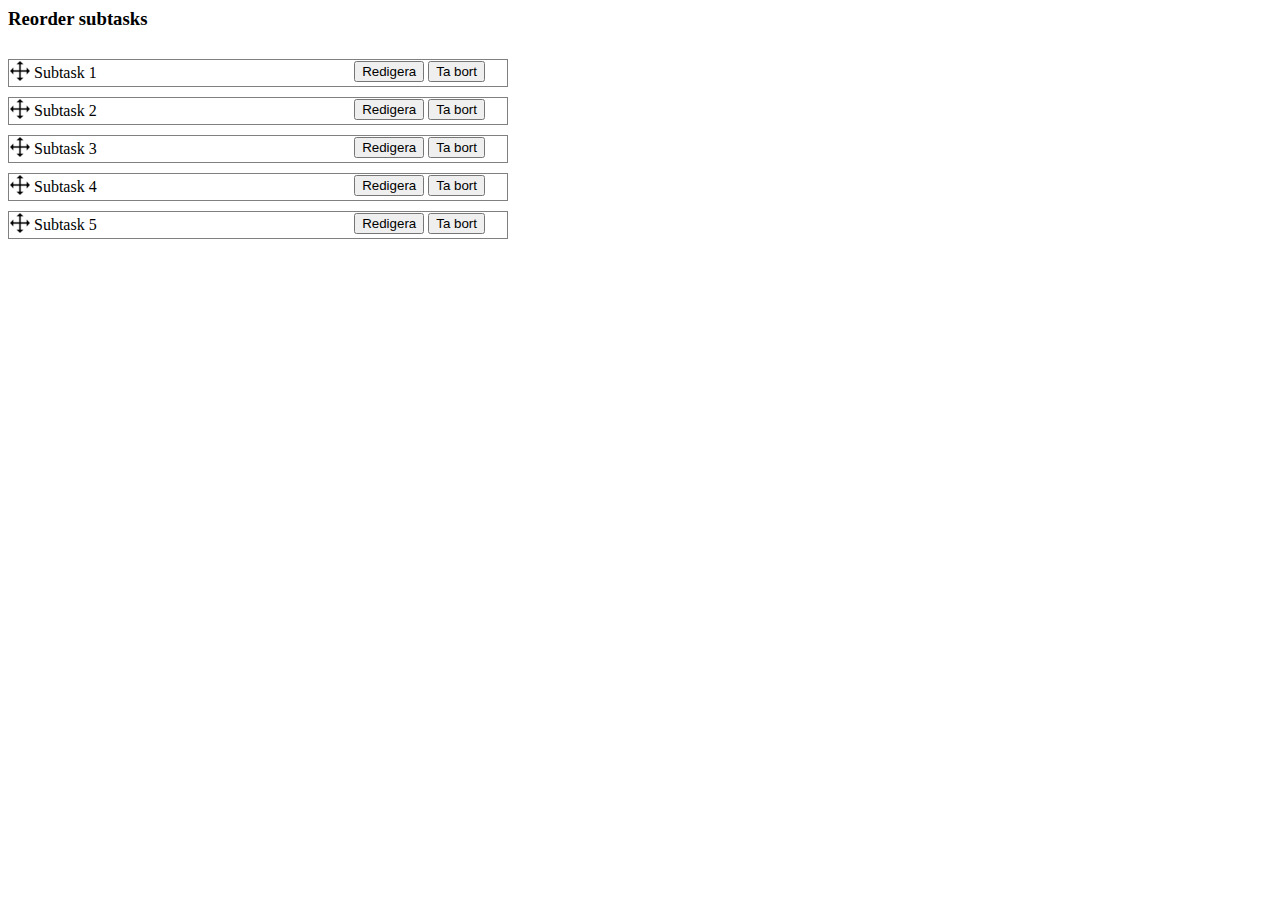
<file: iteration1/drag_list_module/index.htm>
<html>
<head>
<link rel="stylesheet" type="text/css" href="dragable_list.css">
<script src=jquery.js></script>
<script src=DragableList.js></script>
<script>
var dragableList = new DragableList();

function addDragableSubtaskBlock(subtask) {
	console.log("addDragableSubtaskBlock");
	$("#subtask_list_div").append(
		"<div class=block style='display:block'>"+ // <-- Changed none to block
		"    <div style='float:left;width:200px'>"+
	    "        <img class='cross no_select none_dragable' src=cross.png width=20 height=20></img>"+
		"        <span id=vat_display style='position:relative;bottom:3px'>"+subtask.title+"</span>"+
		"    </div>"+
		"    <div style='float:left;width:275px;text-align:right'>"+
		"        <button id=vat_block_edit>Redigera</button>"+
		"        <button id=vat_block_remove>Ta bort</button>"+
		"    </div>"+
	    "</div>\n"
	);
	dragableList.update();
	
	// Attach subtask data to block
	$(".block:last").data(subtask);
	
	// Clicked remove block button
	$(".block:last #vat_block_remove").click(function(event) {
		var $btn = $(event.target);
		$deletingBlock = $btn.parents(".block");
		$deletingBlock.slideUp(deletingBlockSlidedUp);
	});

	// Clicked edit block button
	$(".block:last #vat_block_edit").click(function(event) {
		var $btn = $(event.target);
		$editingBlock = $btn.parents(".block");		
		editBlock();
	});
	
}

$(document).ready(function() {
	addDragableSubtaskBlock({title:"Subtask 1"});
	addDragableSubtaskBlock({title:"Subtask 2"});
	addDragableSubtaskBlock({title:"Subtask 3"});
	addDragableSubtaskBlock({title:"Subtask 4"});
	addDragableSubtaskBlock({title:"Subtask 5"});	
});


</script>
<head>
<body>
<h3>Reorder subtasks</h3>
<div id=subtask_list_div>
</div>
</body>
</html>
</file>
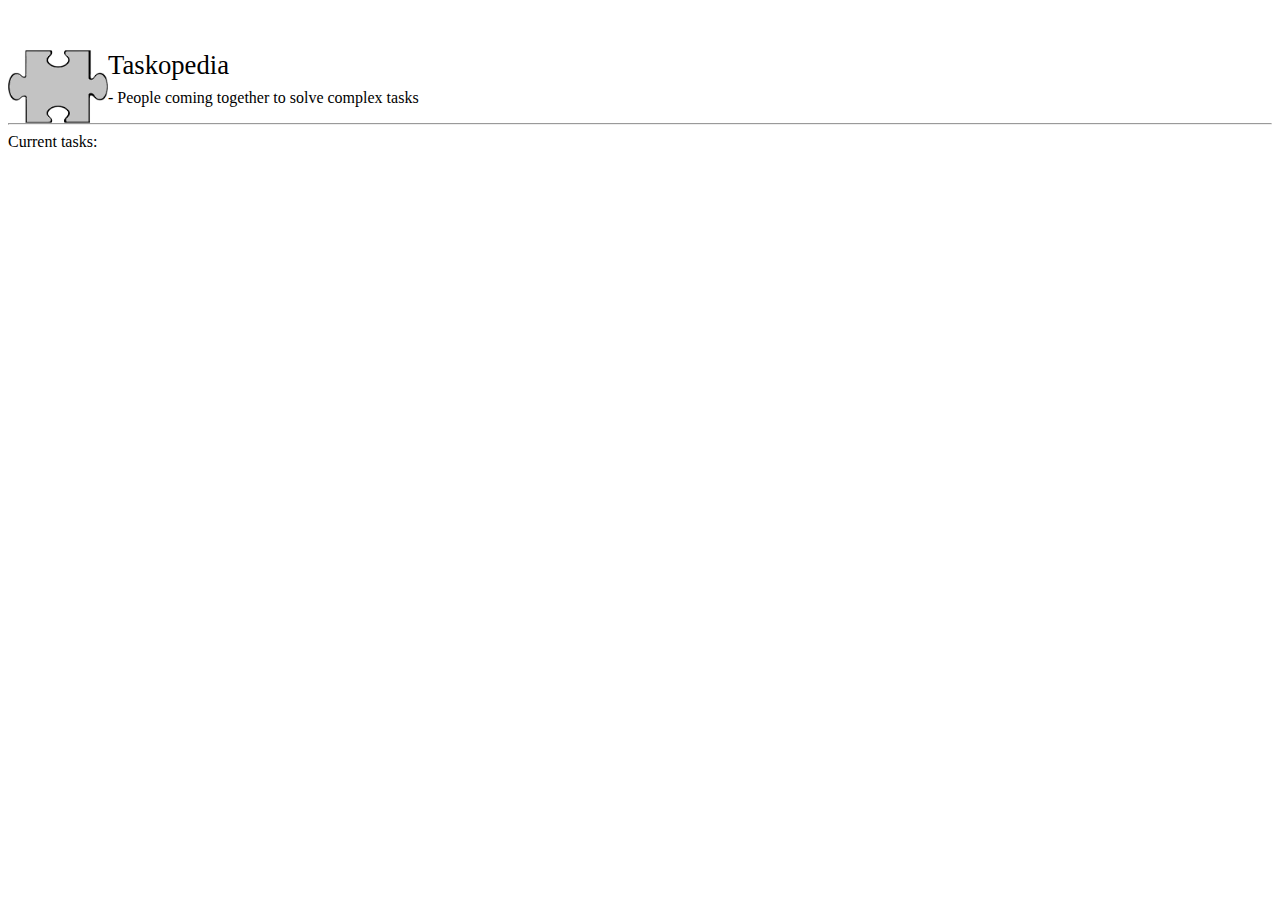
<file: subtasks/task1_main_page/saved1/main_page.htm>
<!DOCTYPE html>
<html>
<head>
<link rel="stylesheet" type="text/css" href="main_page.css">
</head>
<body>
<div id=top_bar>
	<img src="puzzle_piece7.png" id=logo_img width="100"/>
	<div id=top_bar_right>
		<div id=taskopedia_title>Taskopedia</div>
		<div id=taskopedia_subtitle>- People coming together to solve complex tasks</div>
	</div>
</div>
<div id=content>
	<hr>
	Current tasks:
</div>
</body>
</html>
</file>
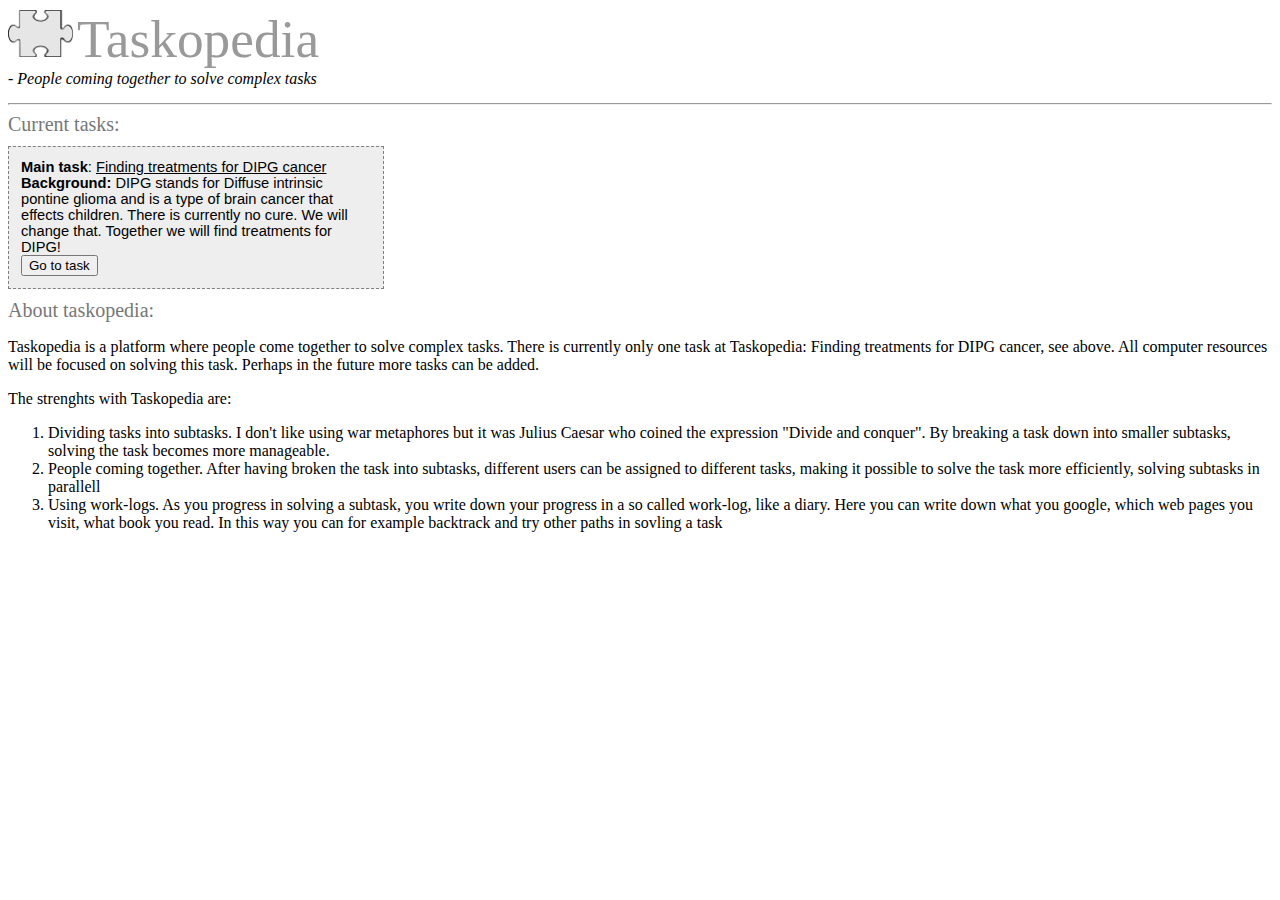
<file: subtasks/task1_main_page/sharp/main_page.htm>
<!DOCTYPE html>
<html>
<head>
	<link rel="stylesheet" type="text/css" href="main_page.css">
</head>
<body>
	<div id=top_bar>
		<img src="puzzle_piece.png" id=logo_img width="65"/>
		<span id=taskopedia_title>Taskopedia</span><br>
		<span id=taskopedia_subtitle>- People coming together to solve complex tasks</span>
	</div>
	
	<hr>
	
	<span id=current_tasks_title>Current tasks:</span>
	
	<div class=main_task>
		<b>Main task</b>: <a href="" class=main_task_link>Finding treatments for DIPG cancer</a><br>
		<b>Background:</b> DIPG stands for Diffuse intrinsic pontine glioma and is a type of brain cancer that effects children. There is currently no cure. We will change that. Together we will find treatments for DIPG!<br>
		<button>Go to task</button>
	</div>
	
	<span id=about_taskopedia_title>About taskopedia:</span>
	
	<p>Taskopedia is a platform where people come together to solve complex tasks. There is currently only one task at Taskopedia: Finding treatments for DIPG cancer, see above. All computer resources will be focused on solving this task. Perhaps in the future more tasks can be added. 
	</p>
	
	<p>The strenghts with Taskopedia are:
		<ol>
			<li>Dividing tasks into subtasks. I don't like using war metaphores but it was Julius Caesar who coined the expression "Divide and conquer". By breaking a task down into smaller subtasks, solving the task becomes more manageable.</li>
			<li>People coming together. After having broken the task into subtasks, different users can be assigned to different tasks, making it possible to solve the task more efficiently, solving subtasks in parallell</li>
			<li>Using work-logs. As you progress in solving a subtask, you write down your progress in a so called work-log, like a diary. Here you can write down what you google, which web pages you visit, what book you read. In this way you can for example backtrack and try other paths in sovling a task
		</ol>
</body>
</html>
</file>
<file: iteration1/drag_list_module/dragable_list.css>
.block {
	background-color:white; /*lightgray;*/
	border:1px solid gray;
	height:24px;
	padding:1px;
}
.space {
	background-color:white;
	height:10px;
}

#subtask_list_div {
	width:500px;
}

.no_select {
	-webkit-touch-callout: none; /* iOS Safari */
	-webkit-user-select: none; /* Safari */
	-khtml-user-select: none; /* Konqueror HTML */
	-moz-user-select: none; /* Firefox */
	-ms-user-select: none; /* Internet Explorer/Edge */
	user-select: none;
}
.none_dragable {
	user-drag: none; 
	user-select: none;
	-moz-user-select: none;
	-webkit-user-drag: none;
	-webkit-user-select: none;
	-ms-user-select: none;
}
</file>
<file: subtasks/task1_main_page/saved1/main_page.css>
#top_bar {
	margin-bottom:50px;
	background-color:yellow;
}

#top_bar_right {
	float:left;
}

#taskopedia_title {
	font-size:20pt;
}

#taskopedia_subtitle {
	margin-top:8px;
}

#logo_img {
	float:left;
}

#content {
	clear:left;
}
</file>
<file: subtasks/task1_main_page/sharp/main_page.css>
#top_bar {
	margin-bottom:15px;
}

#taskopedia_title {
	font-size:40pt;
	color:#999;
}

#taskopedia_subtitle {
	margin-top:8px;
	font-size:12pt;
	font-style:italic;
}

#logo_img {
}

#current_tasks_title {
	font-size:15pt;
	color:#777;
}

.main_task {
	border:1px dashed gray;
	width:350px;
	padding:12px;
	font-size:12pt;
	margin:10px;
	margin-left:0px;
	background-color:#eee;
	font-size:11pt;
	font-family:arial;
}

.main_task_link {
	color:black;
}

#about_taskopedia_title {
	font-size:15pt;
	color:#777;	
}
</file>
